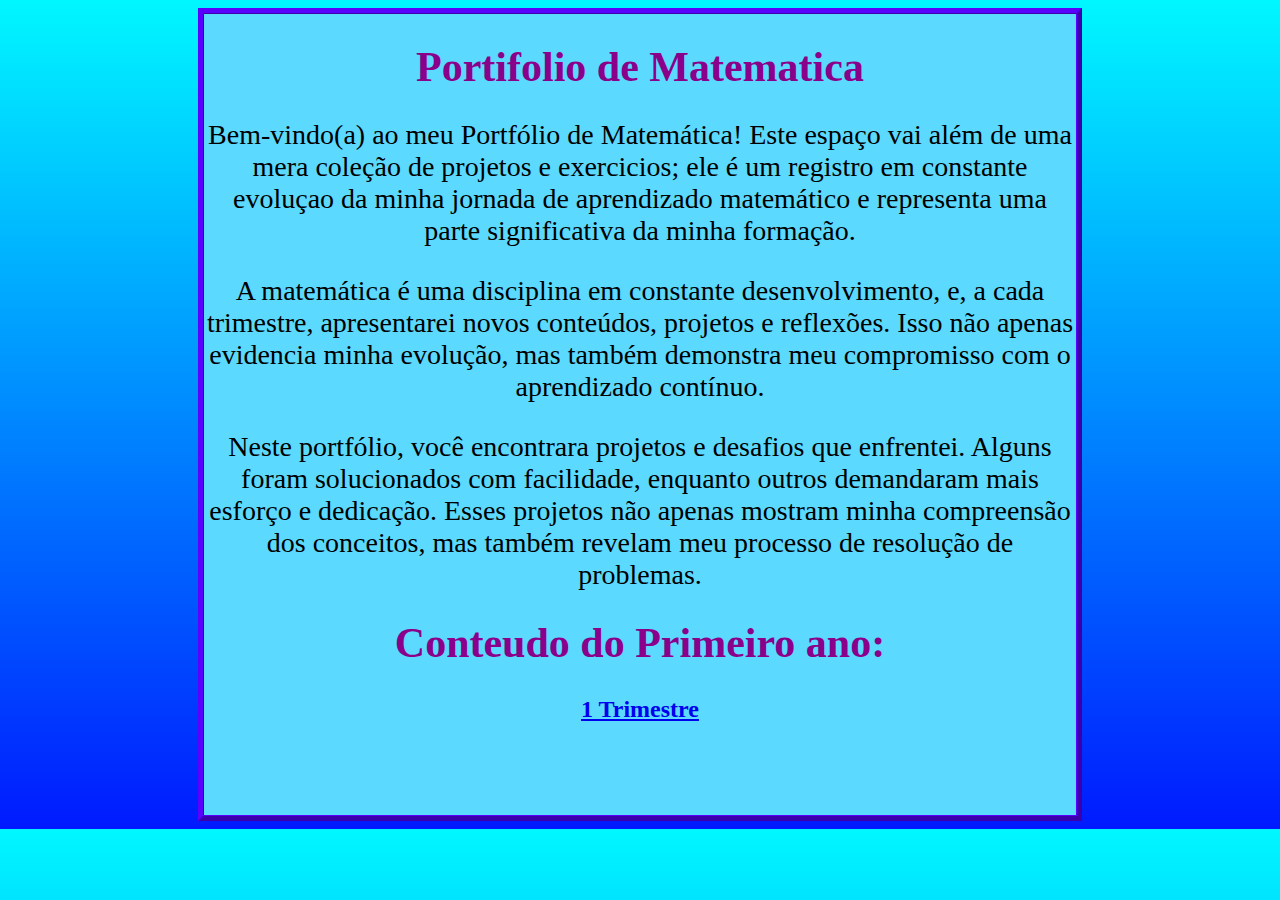
<file: index.html>
<!DOCTYPE html>
<html lang="pt-BR">
<head>
    <meta charset="UTF-8">
    <meta name="viewport" content="width=device-width, initial-scale=1.0">
    <title>inicio</title>
    <link rel="stylesheet" href="css/estilo.css">
</head>
<body>
    <body>

        <table style="border-color: #5900ff;" align="center" width="70%" border="5" cellspacing="0" >
            <tr align="center"  bgcolor="#5bd9ff">
            <td>
                <h1>Portifolio de Matematica</h1>
            <p>
                Bem-vindo(a) ao meu Portfólio de Matemática! Este espaço vai além de uma mera coleção de projetos e exercicios; ele é um registro em constante evoluçao da minha jornada de aprendizado matemático e representa uma parte significativa da minha formação.
            </p>
            <P>
                A matemática é uma disciplina em constante desenvolvimento, e, a cada trimestre, apresentarei novos conteúdos, projetos e reflexões. Isso não apenas evidencia minha evolução, mas também demonstra meu compromisso com o aprendizado contínuo.
            </P>
            <P>
                Neste portfólio, você encontrara projetos e desafios que enfrentei. Alguns foram solucionados com facilidade, enquanto outros demandaram mais esforço e dedicação. Esses projetos não apenas mostram minha compreensão dos conceitos, mas também revelam meu processo de resolução de problemas.
            </P>
           <h1>Conteudo do Primeiro ano:</h1>
           <a href="introdução1.html"><h2>1 Trimestre</h2></a>
           <br><br><br><br>
            </td>
            </tr>
        </table>
  
    </font>      
</body>
</html>
</file>
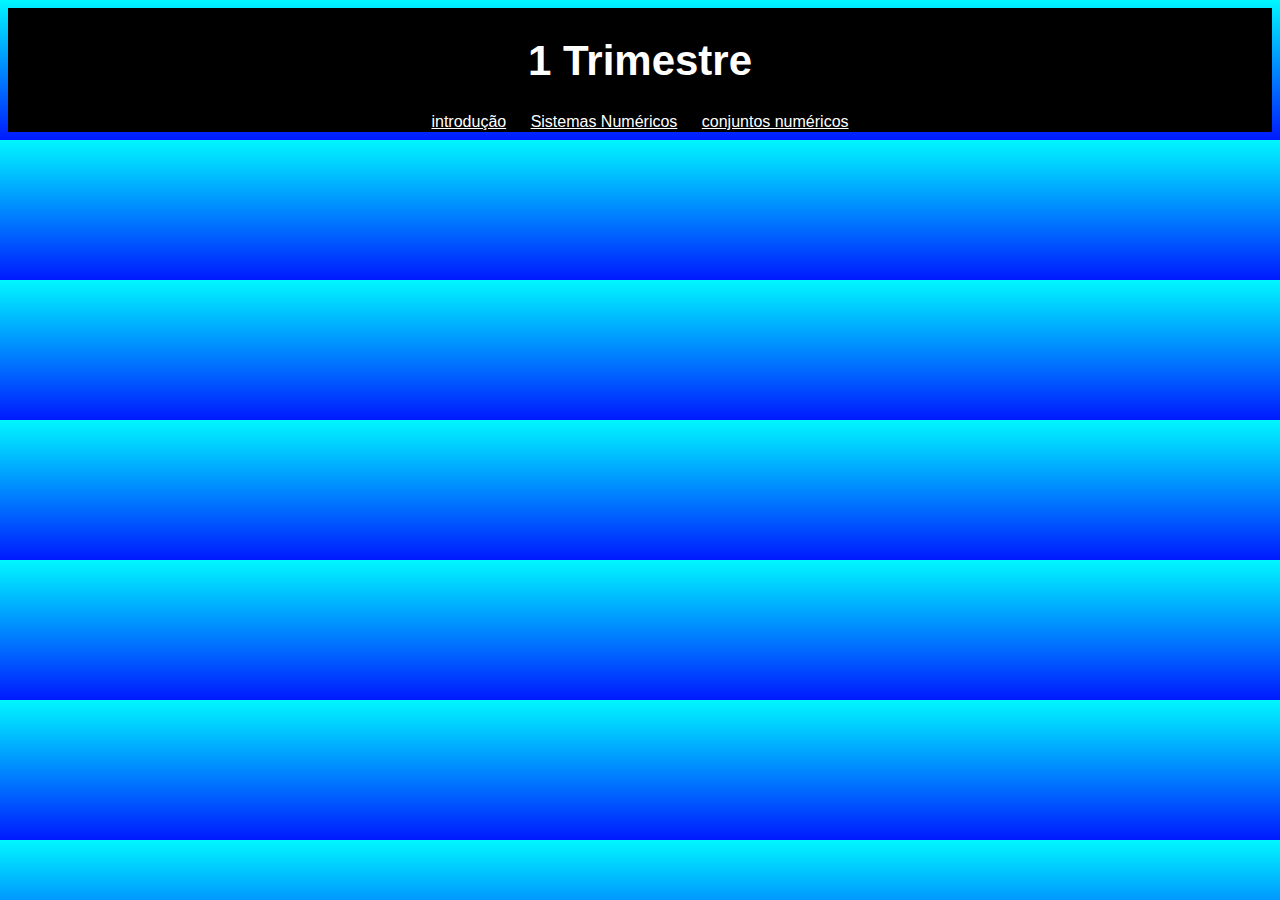
<file: 1trmestre.html>
<!DOCTYPE html>
<html lang="en">
<head>
    <meta charset="UTF-8">
    <meta name="viewport" content="width=device-width, initial-scale=1.0">
    <title>1trimestre</title>
    <link rel="stylesheet" href="css/estilo.css">
</head>
<body>
    <font face="'Comic Sans MS', cursive, sans-serif">
        <table   width="100%" border="0" cellspacing="0">
           
            <tr bgcolor="#00000">
                <td  align="center">
                    <h1 style="color: #ffffff">1 Trimestre</h1>
                    <a href="introdução1.html" style="color: #FFFFFF; padding: 10px;">introdução</a>
                    <a href="Binario.html" style="color: #FFFFFF; padding: 10px;">Sistemas Numéricos</a>
                    <a href="conjunto.html" style="color: #FFFFFF; padding: 10px;"> conjuntos numéricos</a>
                </td>
            </tr>
        </table>

    </font>
</body>
</html>
</file>
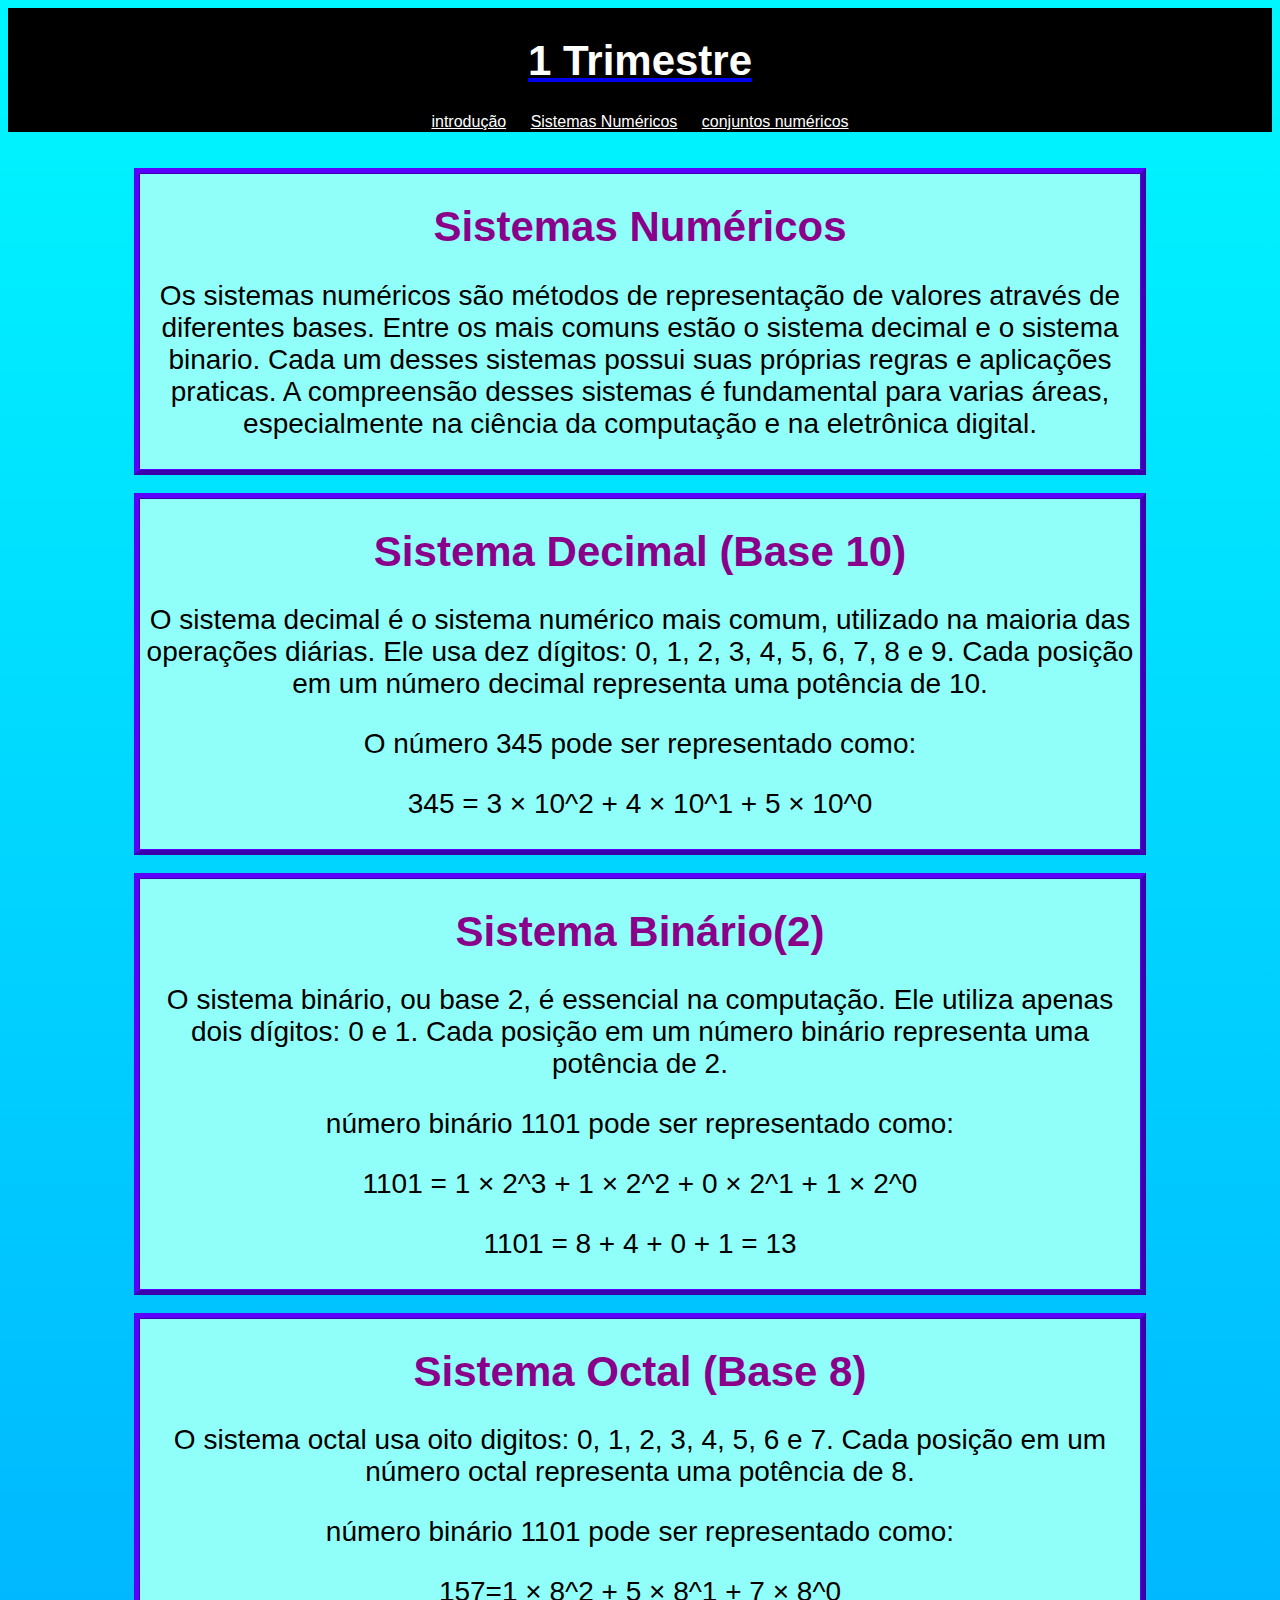
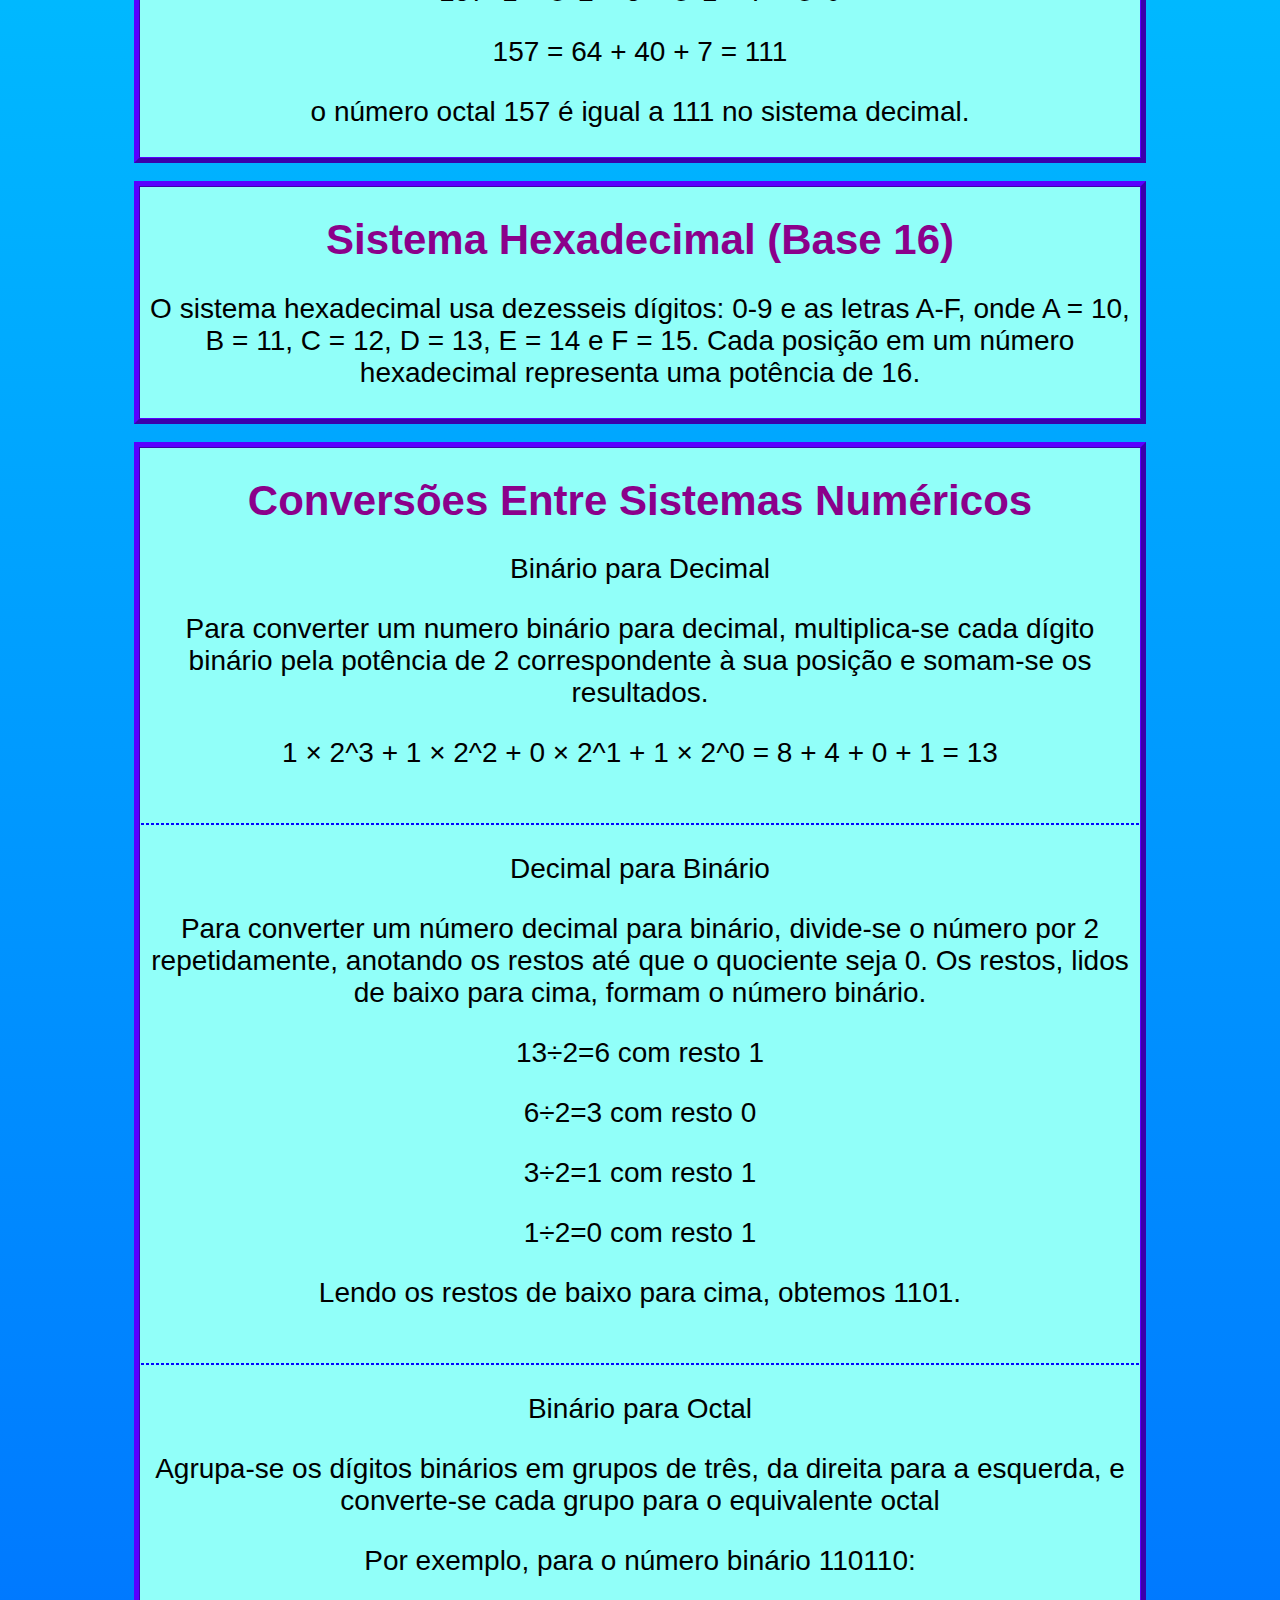
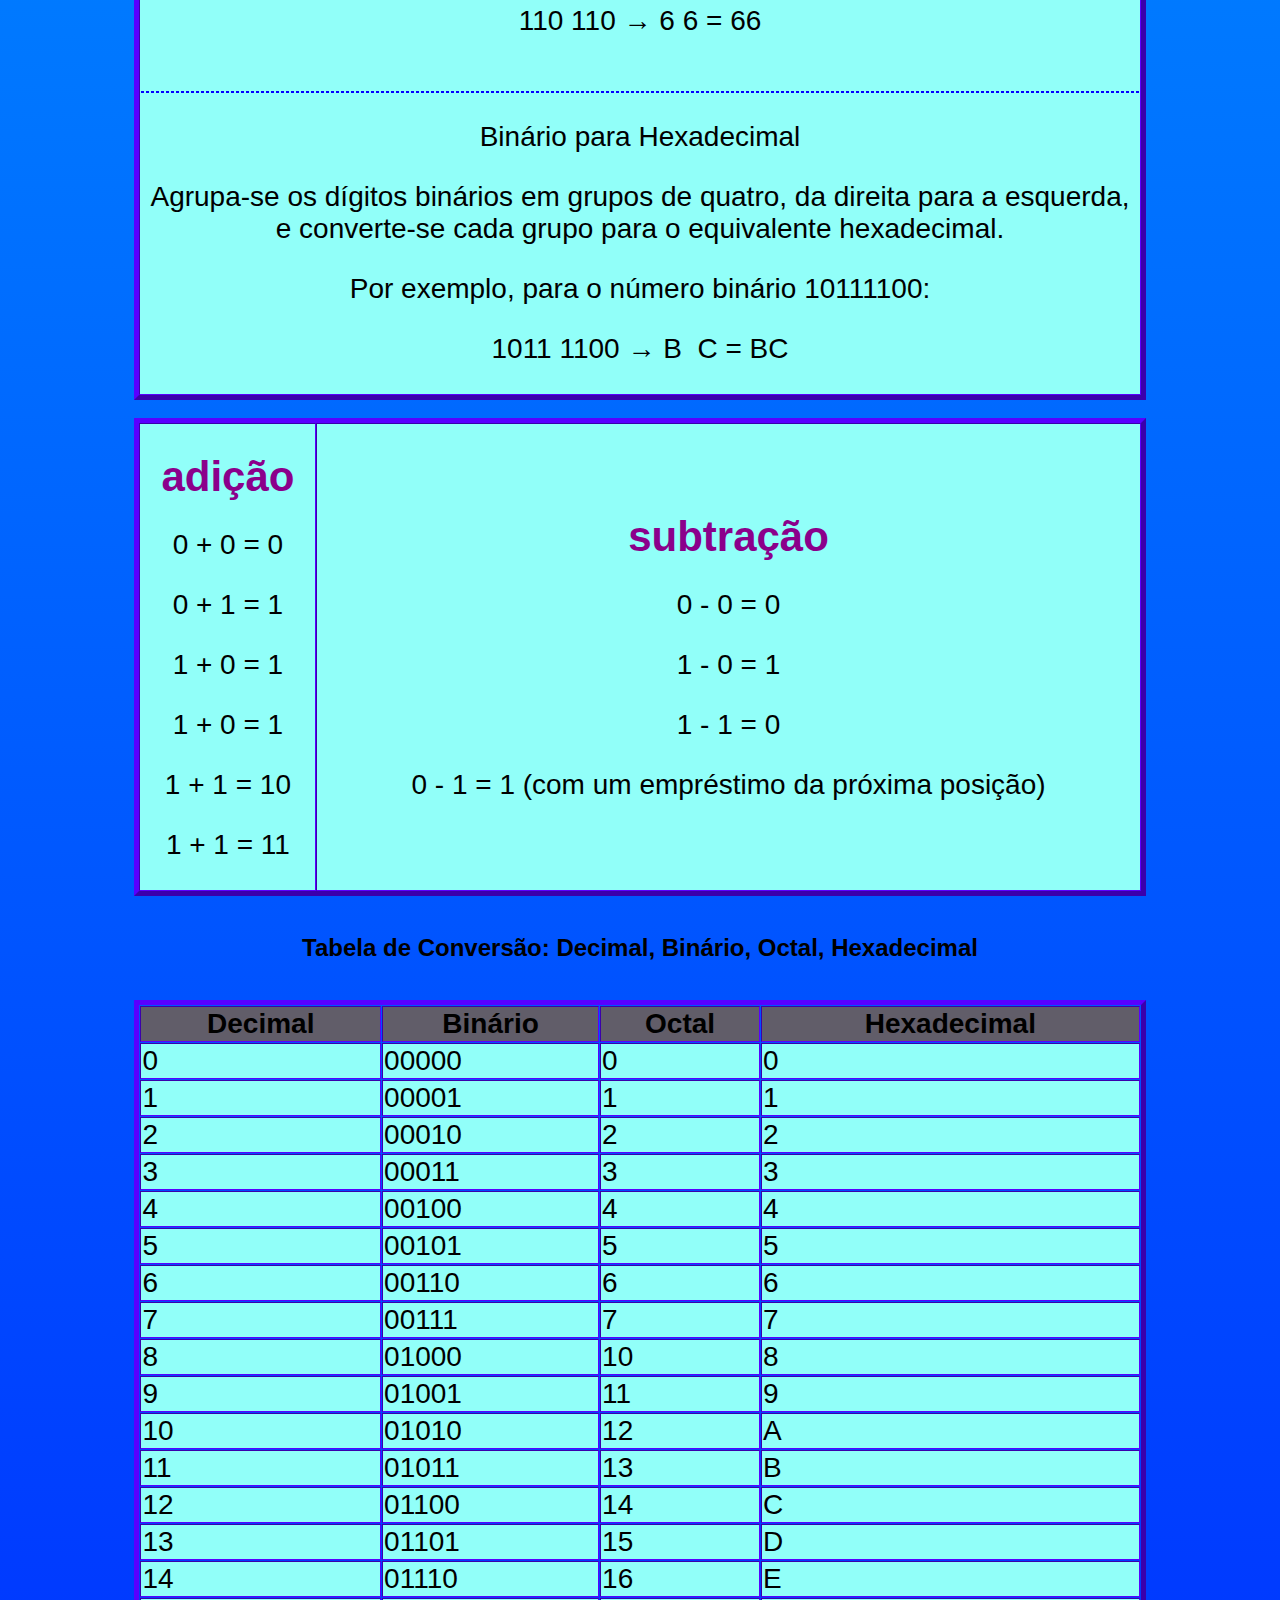
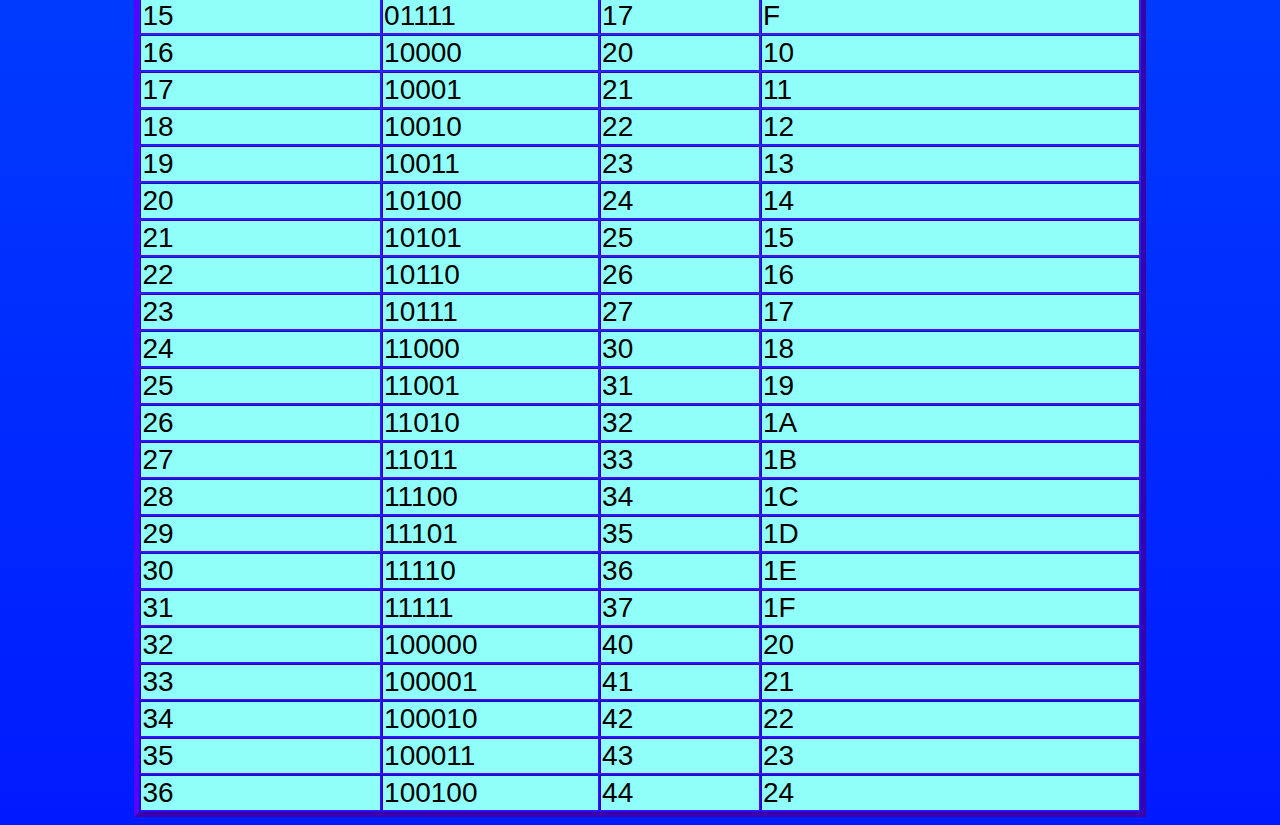
<file: Binario.html>
<!DOCTYPE html>
<html lang="en">
<head>
    <meta charset="UTF-8">
    <meta name="viewport" content="width=device-width, initial-scale=1.0">
    <title>Binario</title>
    <link rel="stylesheet" href="css/estilo.css">
</head>
<body>
    <font face="'Comic Sans MS', cursive, sans-serif">
        <table   width="100%" border="0" cellspacing="0">
           
            <tr bgcolor="#00000">
                <td  align="center">
                    <a href="index.html"><h1 style="color: #ffffff">1 Trimestre</h1></a>
                    <a href="introdução1.html" style="color: #FFFFFF; padding: 10px;">introdução</a>
                    <a href="Binario.html" style="color: #FFFFFF; padding: 10px;">Sistemas Numéricos</a>
                    <a href="conjunto.html" style="color: #FFFFFF; padding: 10px;"> conjuntos numéricos</a>
                </td>
            </tr>
        </table><br><br>
        <table style="border-color: #5900ff;" align="center" width="80%" border="5" cellspacing="0" >
            <tr bgcolor="#91fff9">
                <td  align="center">
                    <h1>Sistemas Numéricos</h1>
                        <p>Os sistemas numéricos são métodos de representação de valores através de diferentes bases. Entre os mais comuns estão o sistema decimal e o sistema binario. Cada um desses sistemas possui suas próprias regras e aplicações praticas. A compreensão desses sistemas é fundamental para varias áreas, especialmente na ciência da computação e na eletrônica digital.
                        </p>                   
                </td>
            </tr>
        </table><br>
        <table style="border-color: #5900ff;" align="center" width="80%" border="5" cellspacing="0" >
            <tr bgcolor="#91fff9">
                <td  align="center">
                    <h1>Sistema Decimal (Base 10)</h1>
                        <p>
                            O sistema decimal é o sistema numérico mais comum, utilizado na maioria das operações diárias. Ele usa dez dígitos: 0, 1, 2, 3, 4, 5, 6, 7, 8 e 9. Cada posição em um número decimal representa uma potência de 10.     
                        </p> 
                        <p>O número 345 pode ser representado como:</p> 
                        <p>345 = 3 × 10^2 + 4 × 10^1 + 5 × 10^0 
                           </p>                 
                </td>
            </tr>
        </table><br>
        <table style="border-color: #5900ff;" align="center" width="80%" border="5" cellspacing="0" >
            <tr bgcolor="#91fff9">
                <td  align="center">
                    <h1>Sistema Binário(2)</h1>
                        <p>
                            O sistema binário, ou base 2, é essencial na computação. Ele utiliza apenas dois dígitos: 0 e 1. Cada posição em um número binário representa uma potência de 2.     
                        </p> 
                        <p>número binário 1101 pode ser representado como:</p> 
                        <p>1101 = 1 × 2^3 + 1 × 2^2 + 0 × 2^1 + 1 × 2^0  </p>    
                        <p>1101 = 8 + 4 + 0 + 1 = 13</p>             
                </td>
            </tr>
        </table><br>
        <table style="border-color: #5900ff;" align="center" width="80%" border="5" cellspacing="0" >
            <tr bgcolor="#91fff9">
                <td  align="center">
                    <h1>Sistema Octal (Base 8)</h1>
                        <p>
                            O sistema octal usa oito digitos: 0, 1, 2, 3, 4, 5, 6 e 7. Cada posição em um número octal representa uma potência de 8.     
                        </p> 
                        <p>número binário 1101 pode ser representado como:</p> 
                        <p>157=1 × 8^2 + 5 × 8^1 + 7 × 8^0</p>    
                        <p>157 = 64 + 40 + 7 = 111</p>   
                        <p>o número octal 157 é igual a 111 no sistema decimal.</p>          
                </td>
            </tr>
        </table><br>
        <table style="border-color: #5900ff;" align="center" width="80%" border="5" cellspacing="0" >
            <tr bgcolor="#91fff9">
                <td  align="center">
                    <h1>Sistema Hexadecimal (Base 16)</h1>
                        <p>
                            O sistema hexadecimal usa dezesseis dígitos: 0-9 e as letras A-F, onde A = 10, B = 11, C = 12, D = 13, E = 14 e F = 15. Cada posição em um número hexadecimal representa uma potência de 16.     
                        </p> 
                        <p></p> 
                        <p></p>    
                        <p></p>             
                </td>
            </tr>
        </table><br>
        <table style="border-color: #5900ff;" align="center" width="80%" border="5" cellspacing="0" >
            <tr bgcolor="#91fff9">
                <td  align="center">
                    <h1>Conversões Entre Sistemas Numéricos</h1>
                        <p>  Binário para Decimal    </p> 
                        <p>
                            Para converter um numero binário para decimal, multiplica-se cada dígito binário pela potência de 2 correspondente à sua posição e somam-se os resultados. 
                        </p> 
                        <p>1 × 2^3 + 1 × 2^2 + 0 × 2^1 + 1 × 2^0  = 8 + 4 + 0 + 1 = 13</p>  
                        <br> <hr style="border-style: dashed; border-color: #0400ff;">
                        <p>Decimal para Binário</p>    
                        <p> 
                            Para converter um número decimal para binário, divide-se o número por 2 repetidamente, anotando os restos até que o quociente seja 0. Os restos, lidos de baixo para cima, formam o número binário. 
                        </p>         
                        <p>13÷2=6 com resto 1</p>
                        <p>6÷2=3 com resto 0</p>
                        <p>3÷2=1 com resto  1</p>
                        <p>1÷2=0 com resto 1</p>
                       <p> Lendo os restos de baixo para cima, obtemos 1101.</p>
                       <br> <hr style="border-style: dashed; border-color: #0400ff;">
                       <p>Binário para Octal</p>
                       <p>Agrupa-se os dígitos binários em grupos de três, da direita para a esquerda, e converte-se cada grupo para o equivalente octal</p>
                <p>Por exemplo, para o número binário 110110:</p>
                <p>110 110 → 6 6 = 66</p>
                <br> <hr style="border-style: dashed; border-color: #0400ff;">
                <p>Binário para Hexadecimal</p>
                <p>Agrupa-se os dígitos binários em grupos de quatro, da direita para a esquerda, e converte-se cada grupo para o equivalente hexadecimal.</p>
                    <p>Por exemplo, para o número binário 10111100:</p>
                    <p>1011 1100 → B  C = BC</p>
            
            </td>
            </tr>
        </table><br>
        <table style="border-color: #5900ff;" align="center" width="80%" border="5" cellspacing="0" >
            <tr bgcolor="#91fff9">
                <td  align="center">
                    <h1>adição</h1>
                      <p>0 + 0 = 0</p>
                        <p>0 + 1 = 1</p> 
                        <p>1 + 0 = 1</p>    
                        <p>1 + 0 = 1</p>  
                        <p>1 + 1 = 10</p>
                        <p>1 + 1 = 11</p>     
                    </p>     
                </td>
                <td align="center">
                    <h1>subtração</h1>
<p>0 - 0 = 0</p>
<p>1 - 0 = 1</p>
<p>1 - 1 = 0</p>
<p>0 - 1 = 1 (com um empréstimo da próxima posição)</p>
                </td>
            </tr>
        </table><br>
        <h2 align="center">Tabela de Conversão: Decimal, Binário, Octal, Hexadecimal</h2>
        <br>
        <table style="border-color: #5900ff;" align="center" width="80%" border="5" cellspacing="1" >
            <tr bgcolor="#615d69" id="iy">
            <th>Decimal</th>
            <th>Binário</th>
            <th>Octal</th>
            <th>Hexadecimal</th>
        </tr>
        <tr bgcolor="#91fff9" id="iy"><td>0</td><td>00000</td><td>0</td><td>0</td></tr>
        <tr bgcolor="#91fff9" id="iy"><td>1</td><td>00001</td><td>1</td><td>1</td></tr>
        <tr bgcolor="#91fff9" id="iy"><td>2</td><td>00010</td><td>2</td><td>2</td></tr>
        <tr bgcolor="#91fff9" id="iy"><td>3</td><td>00011</td><td>3</td><td>3</td></tr>
        <tr bgcolor="#91fff9" id="iy"><td>4</td><td>00100</td><td>4</td><td>4</td></tr>
        <tr bgcolor="#91fff9" id="iy"><td>5</td><td>00101</td><td>5</td><td>5</td></tr>
        <tr bgcolor="#91fff9" id="iy"><td>6</td><td>00110</td><td>6</td><td>6</td></tr>
        <tr bgcolor="#91fff9" id="iy"><td>7</td><td>00111</td><td>7</td><td>7</td></tr>
        <tr bgcolor="#91fff9" id="iy"><td>8</td><td>01000</td><td>10</td><td>8</td></tr>
        <tr bgcolor="#91fff9" id="iy"><td>9</td><td>01001</td><td>11</td><td>9</td></tr>
        <tr bgcolor="#91fff9" id="iy"><td>10</td><td>01010</td><td>12</td><td>A</td></tr>
        <tr bgcolor="#91fff9" id="iy"><td>11</td><td>01011</td><td>13</td><td>B</td></tr>
        <tr bgcolor="#91fff9" id="iy"><td>12</td><td>01100</td><td>14</td><td>C</td></tr>
        <tr bgcolor="#91fff9" id="iy"><td>13</td><td>01101</td><td>15</td><td>D</td></tr>
        <tr bgcolor="#91fff9" id="iy"><td>14</td><td>01110</td><td>16</td><td>E</td></tr>
        <tr bgcolor="#91fff9" id="iy"><td>15</td><td>01111</td><td>17</td><td>F</td></tr>
        <tr bgcolor="#91fff9" id="iy"><td>16</td><td>10000</td><td>20</td><td>10</td></tr>
        <tr bgcolor="#91fff9" id="iy"><td>17</td><td>10001</td><td>21</td><td>11</td></tr>
        <tr bgcolor="#91fff9" id="iy"><td>18</td><td>10010</td><td>22</td><td>12</td></tr>
        <tr bgcolor="#91fff9" id="iy"><td>19</td><td>10011</td><td>23</td><td>13</td></tr>
        <tr bgcolor="#91fff9" id="iy"><td>20</td><td>10100</td><td>24</td><td>14</td></tr>
        <tr bgcolor="#91fff9" id="iy"><td>21</td><td>10101</td><td>25</td><td>15</td></tr>
        <tr bgcolor="#91fff9" id="iy"><td>22</td><td>10110</td><td>26</td><td>16</td></tr>
        <tr bgcolor="#91fff9" id="iy"><td>23</td><td>10111</td><td>27</td><td>17</td></tr>
        <tr bgcolor="#91fff9" id="iy"><td>24</td><td>11000</td><td>30</td><td>18</td></tr>
        <tr bgcolor="#91fff9" id="iy"><td>25</td><td>11001</td><td>31</td><td>19</td></tr>
        <tr bgcolor="#91fff9" id="iy"><td>26</td><td>11010</td><td>32</td><td>1A</td></tr>
        <tr bgcolor="#91fff9" id="iy"><td>27</td><td>11011</td><td>33</td><td>1B</td></tr>
        <tr bgcolor="#91fff9" id="iy"><td>28</td><td>11100</td><td>34</td><td>1C</td></tr>
        <tr bgcolor="#91fff9" id="iy"><td>29</td><td>11101</td><td>35</td><td>1D</td></tr>
        <tr bgcolor="#91fff9" id="iy"><td>30</td><td>11110</td><td>36</td><td>1E</td></tr>
        <tr bgcolor="#91fff9" id="iy"><td>31</td><td>11111</td><td>37</td><td>1F</td></tr>
        <tr bgcolor="#91fff9" id="iy"><td>32</td><td>100000</td><td>40</td><td>20</td></tr>
        <tr bgcolor="#91fff9" id="iy"><td>33</td><td>100001</td><td>41</td><td>21</td></tr>
        <tr bgcolor="#91fff9" id="iy"><td>34</td><td>100010</td><td>42</td><td>22</td></tr>
        <tr bgcolor="#91fff9" id="iy"><td>35</td><td>100011</td><td>43</td><td>23</td></tr>
        <tr bgcolor="#91fff9" id="iy"><td>36</td><td>100100</td><td>44</td><td>24</td></tr>
    </table>
   </font> 
</body>
</html>
</file>
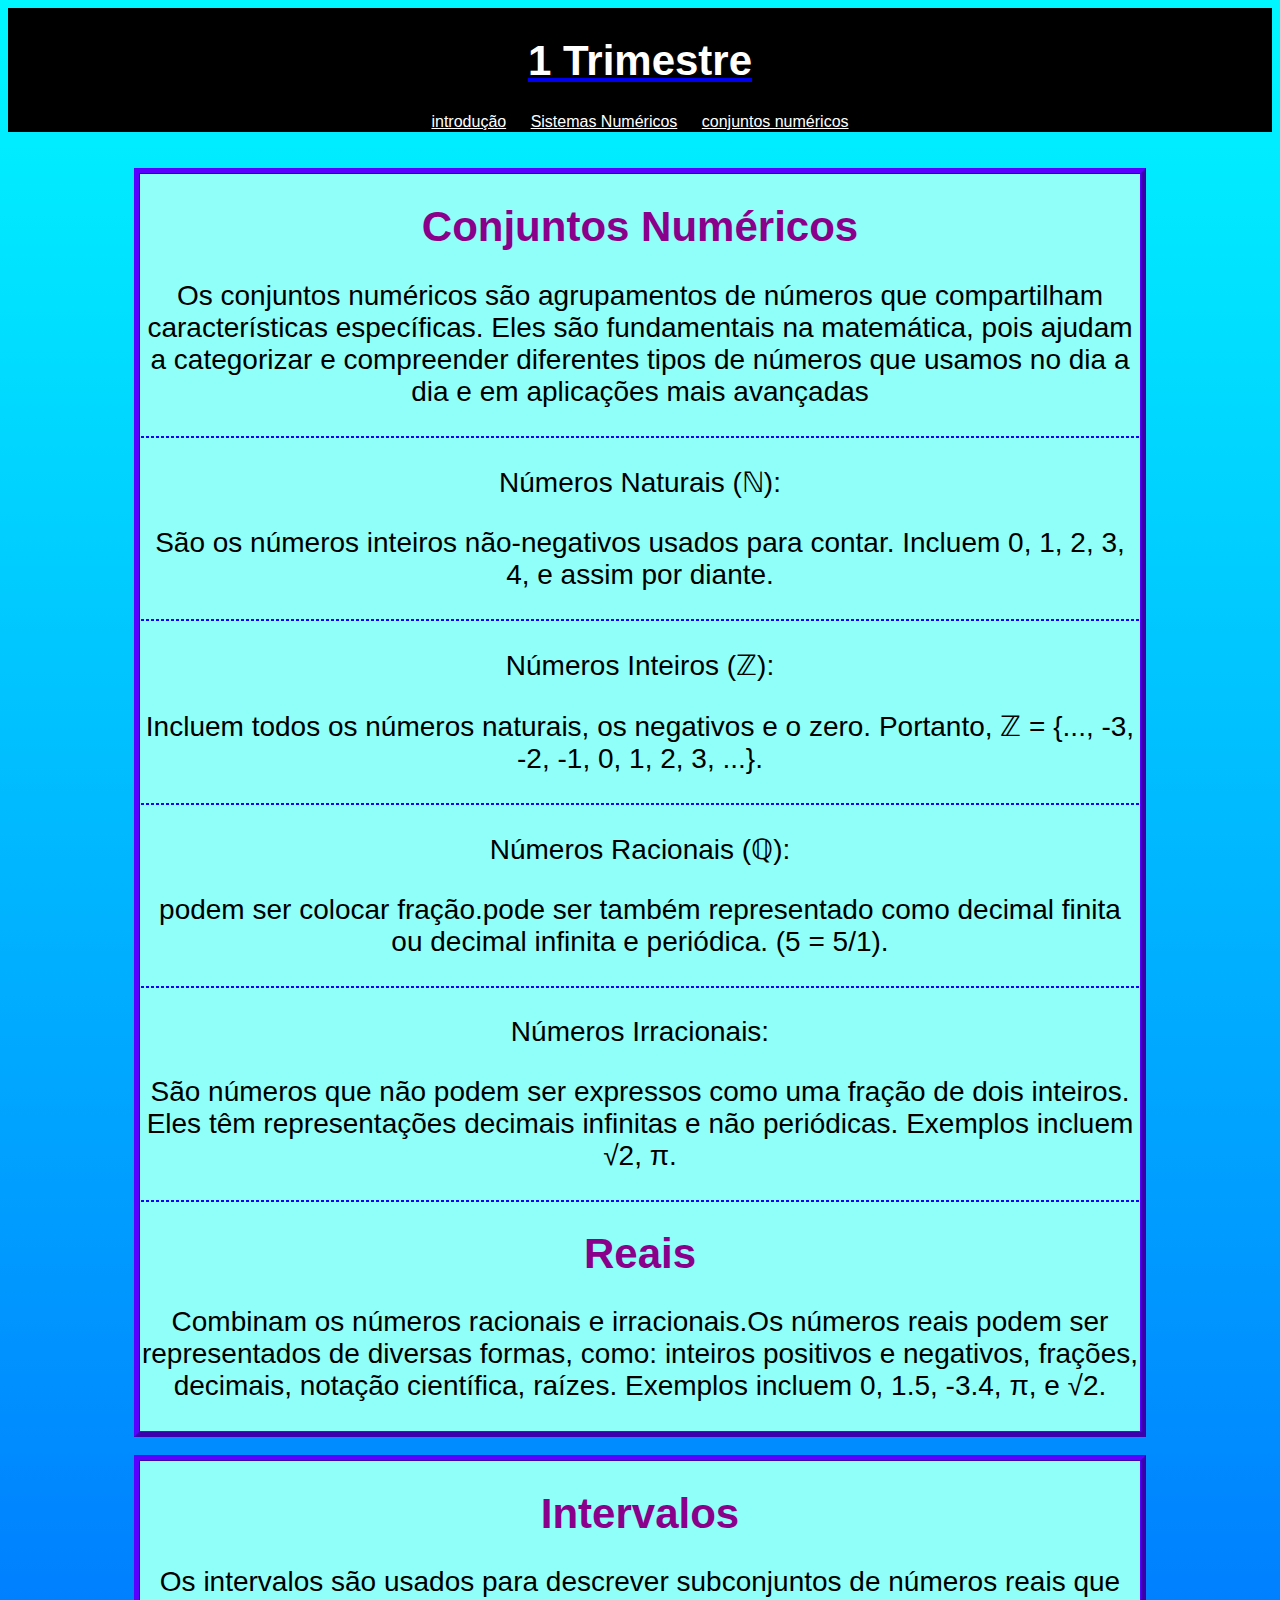
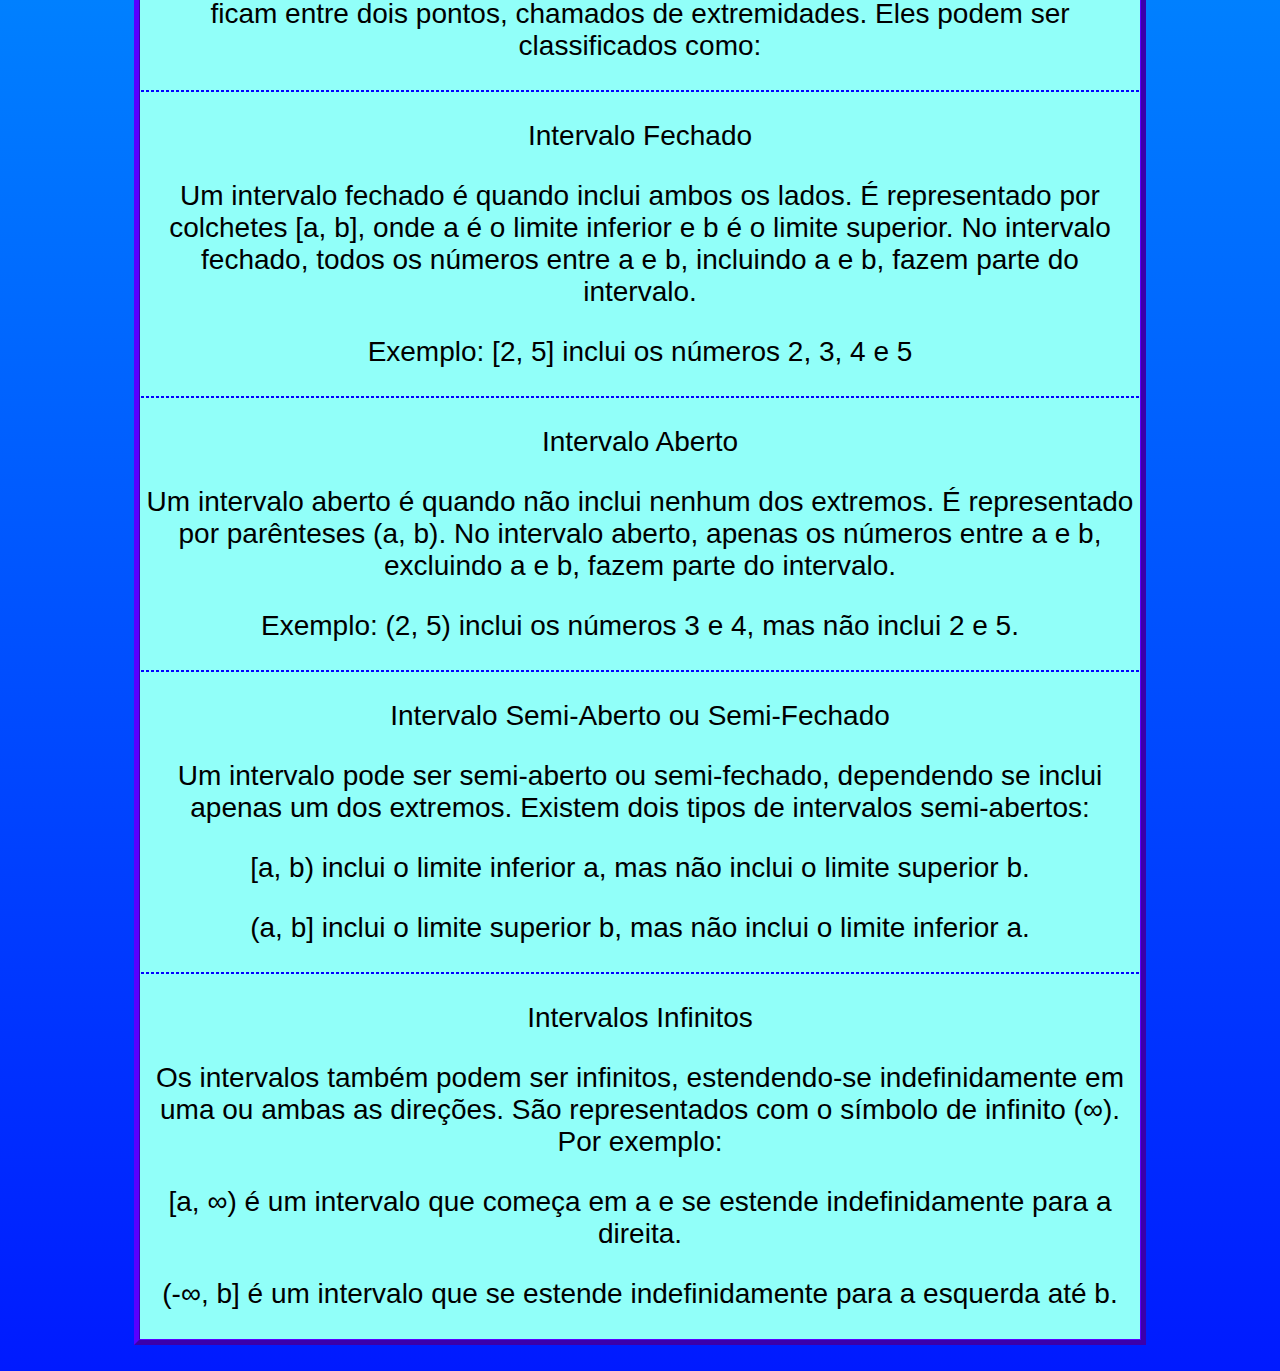
<file: conjunto.html>
<!DOCTYPE html>
<html lang="en">
<head>
    <meta charset="UTF-8">
    <meta name="viewport" content="width=device-width, initial-scale=1.0">
    <title>1trimestre</title>
    <link rel="stylesheet" href="css/estilo.css">
</head>
<body>
    <font face="'Comic Sans MS', cursive, sans-serif">
        <table   width="100%" border="0" cellspacing="0">
           
            <tr bgcolor="#00000">
                <td  align="center">
                    <a href="index.html"><h1 style="color: #ffffff">1 Trimestre</h1></a>
                    <a href="introdução1.html" style="color: #FFFFFF; padding: 10px;">introdução</a>
                    <a href="Binario.html" style="color: #FFFFFF; padding: 10px;">Sistemas Numéricos</a>
                    <a href="conjunto.html" style="color: #FFFFFF; padding: 10px;"> conjuntos numéricos</a>
                </td>
            </tr>
        </table>
        <br><br>
        <table style="border-color: #5900ff;" align="center" width="80%" border="5" cellspacing="0" >
            <tr bgcolor="#91fff9">
                <td  align="center">
                    <h1>Conjuntos Numéricos</h1>
                        <p>
                            Os conjuntos numéricos são agrupamentos de números que compartilham características específicas. Eles são fundamentais na matemática, pois ajudam a categorizar e compreender diferentes tipos de números que usamos no dia a dia e em aplicações mais avançadas
                     </p>  
                     <hr style="border-style: dashed; border-color: #0400ff;">
                     <p>Números Naturais (ℕ): </p>
                        <p>São os números inteiros não-negativos usados para contar. Incluem 0, 1, 2, 3, 4, e assim por diante.</p>
                        <hr style="border-style: dashed; border-color: #0400ff;">
                        <p>Números Inteiros (ℤ): </p>
                        <p>Incluem todos os números naturais, os negativos e o zero. Portanto, ℤ = {..., -3, -2, -1, 0, 1, 2, 3, ...}.</p>         
                        <hr style="border-style: dashed; border-color: #0400ff;">
                        <p>Números Racionais (ℚ): </p>
                        <p>podem ser colocar fração.pode ser também representado como decimal finita ou decimal infinita e periódica.  (5 = 5/1).</p>        
                        <hr style="border-style: dashed; border-color: #0400ff;">
                        <p>Números Irracionais:</p>
                        <p> São números que não podem ser expressos como uma fração de dois inteiros. Eles têm representações decimais infinitas e não periódicas. Exemplos incluem √2, π.</p>
                        <hr style="border-style: dashed; border-color: #0400ff;">
                        <h1>Reais</h1>
                        <p>Combinam os números racionais e irracionais.Os números reais podem ser representados de diversas formas, como: inteiros positivos e negativos, frações, decimais, notação científica, raízes. Exemplos incluem 0, 1.5, -3.4, π, e √2.</p>
                    </td>
            </tr>
        </table><br>
        
        <table style="border-color: #5900ff;" align="center" width="80%" border="5" cellspacing="0" >
            <tr bgcolor="#91fff9">
                <td  align="center">
                    <h1>Intervalos</h1>
                        <p>Os intervalos são usados para descrever subconjuntos de números reais que ficam entre dois pontos, chamados de extremidades. Eles podem ser classificados como:
                        </p>  
                        <hr style="border-style: dashed; border-color: #0400ff;">         
                        <p>Intervalo Fechado</p>    
                        <p>Um intervalo fechado é quando inclui ambos os lados. É representado por colchetes [a, b], onde a é o limite inferior e b é o limite superior. No intervalo fechado, todos os números entre a e b, incluindo a e b, fazem parte do intervalo.</p>
                        <p>Exemplo: [2, 5] inclui os números 2, 3, 4 e 5</p> 
                        <hr style="border-style: dashed; border-color: #0400ff;"> 
                        <p>Intervalo Aberto</p>
                        <p>Um intervalo aberto é quando não inclui nenhum dos extremos. É representado por parênteses (a, b). No intervalo aberto, apenas os números entre a e b, excluindo a e b, fazem parte do intervalo.</p>
                        <p>Exemplo: (2, 5) inclui os números 3 e 4, mas não inclui 2 e 5.</p>
                        <hr style="border-style: dashed; border-color: #0400ff;">
                        <p>Intervalo Semi-Aberto ou Semi-Fechado</p>
                        <p>Um intervalo pode ser semi-aberto ou semi-fechado, dependendo se inclui apenas um dos extremos. Existem dois tipos de intervalos semi-abertos:</p>
                        <p>[a, b) inclui o limite inferior a, mas não inclui o limite superior b.</p>
                        <p>(a, b] inclui o limite superior b, mas não inclui o limite inferior a.</p>
                        <hr style="border-style: dashed; border-color: #0400ff;">
                        <p>Intervalos Infinitos</p>
                        <p>Os intervalos também podem ser infinitos, estendendo-se indefinidamente em uma ou ambas as direções. São representados com o símbolo de infinito (∞). Por exemplo:</p>
                        <p>[a, ∞) é um intervalo que começa em a e se estende indefinidamente para a direita.</p>
                        <p>(-∞, b] é um intervalo que se estende indefinidamente para a esquerda até b.</p>
                </td>
            </tr>
        </table><br>


    </font>
</body>
</html>
</file>
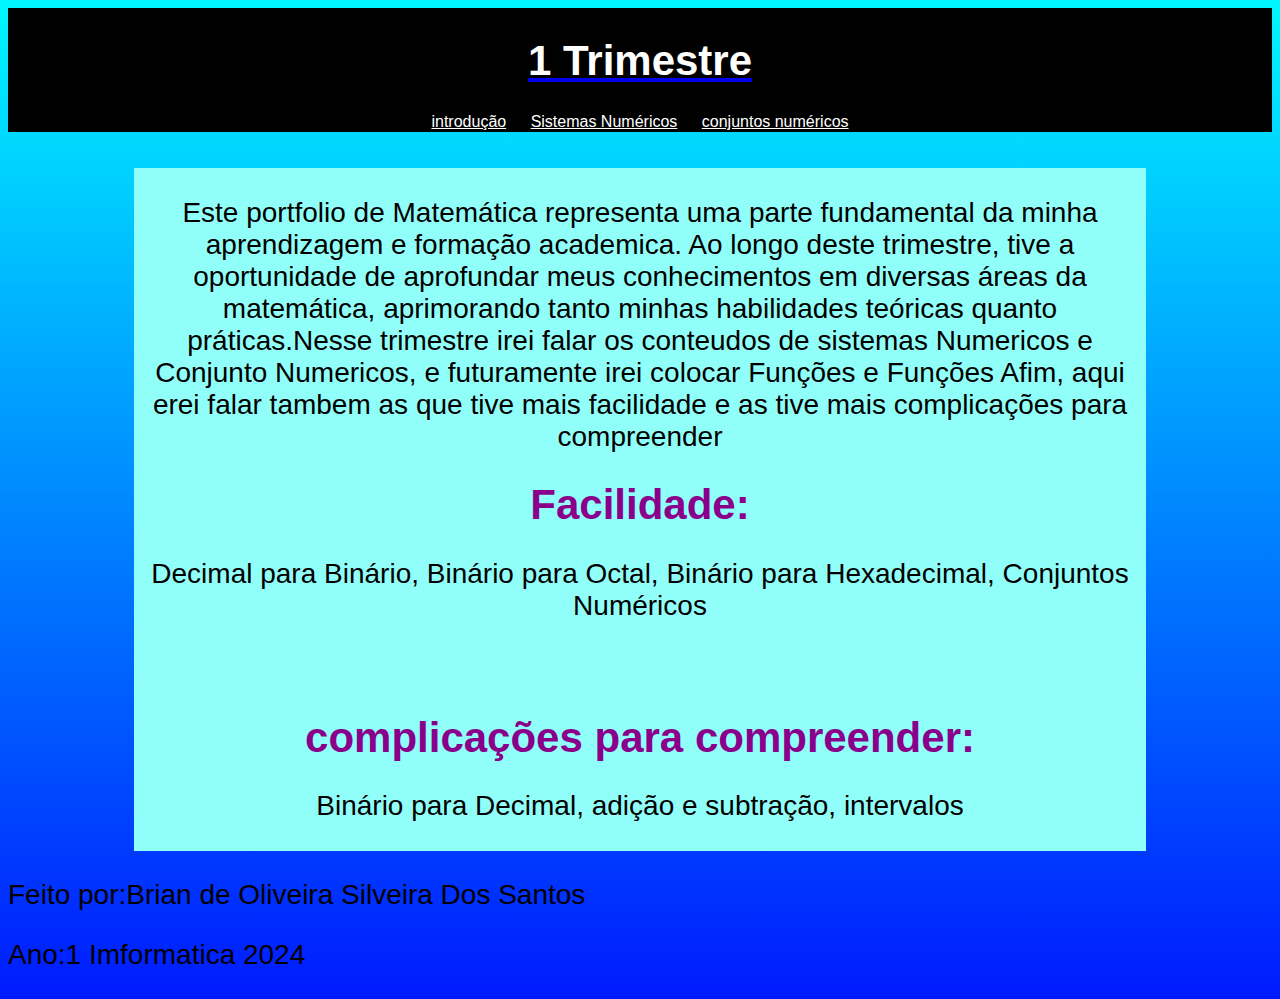
<file: introdução1.html>
<!DOCTYPE html>
<html lang="en">
<head>
    <meta charset="UTF-8">
    <meta name="viewport" content="width=device-width, initial-scale=1.0">
    <title>introdução</title>
    <link rel="stylesheet" href="css/estilo.css">
</head>
<body>
    <font face="'Comic Sans MS', cursive, sans-serif">
        <table   width="100%" border="0" cellspacing="0">
           
            <tr bgcolor="#00000">
                <td  align="center">
                    <a href="index.html"><h1 style="color: #ffffff">1 Trimestre</h1></a>
                    <a href="introdução1.html" style="color: #FFFFFF; padding: 10px;">introdução</a>
                    <a href="Binario.html" style="color: #FFFFFF; padding: 10px;">Sistemas Numéricos</a>
                    <a href="conjunto.html" style="color: #FFFFFF; padding: 10px;"> conjuntos numéricos</a>
                </td>
            </tr>
        </table><br><br>
        <table  align="center"   width="80%" border="0" cellspacing="0">
           
            <tr bgcolor="#91fff9">
                <td  align="center">
                  <p>Este portfolio de Matemática representa uma parte fundamental da minha aprendizagem e formação academica. Ao longo deste trimestre, tive a oportunidade de aprofundar meus conhecimentos em diversas áreas da matemática, aprimorando tanto minhas habilidades teóricas quanto práticas.Nesse trimestre irei falar os conteudos de sistemas Numericos e Conjunto Numericos, e futuramente irei colocar Funções e Funções Afim, aqui erei falar tambem as que tive mais facilidade e as tive mais complicações para compreender</p>
                 <h1>Facilidade:</h1>
                 <p>Decimal para Binário, Binário para Octal, Binário para Hexadecimal, Conjuntos Numéricos</p>
<br><br>
                 <h1>complicações para compreender:</h1>
                 <p>Binário para Decimal, adição e subtração, intervalos</p>
                </td>
                
            </tr>
        </table>
        <p>Feito por:Brian de Oliveira Silveira Dos Santos</p> 
        <p>Ano:1 Imformatica 2024</p> 
    </font>
</body>
</html>
</file>
<file: css/estilo.css>
h1{
  font-size: 42px; 
    color: darkmagenta;

    }

    body {
          background: linear-gradient(to bottom, #00f7ff, #001aff);
          
                }
p{
    font-size: 28px; 
 }
 #iy{
  font-size: 28px; 
 }
</file>
